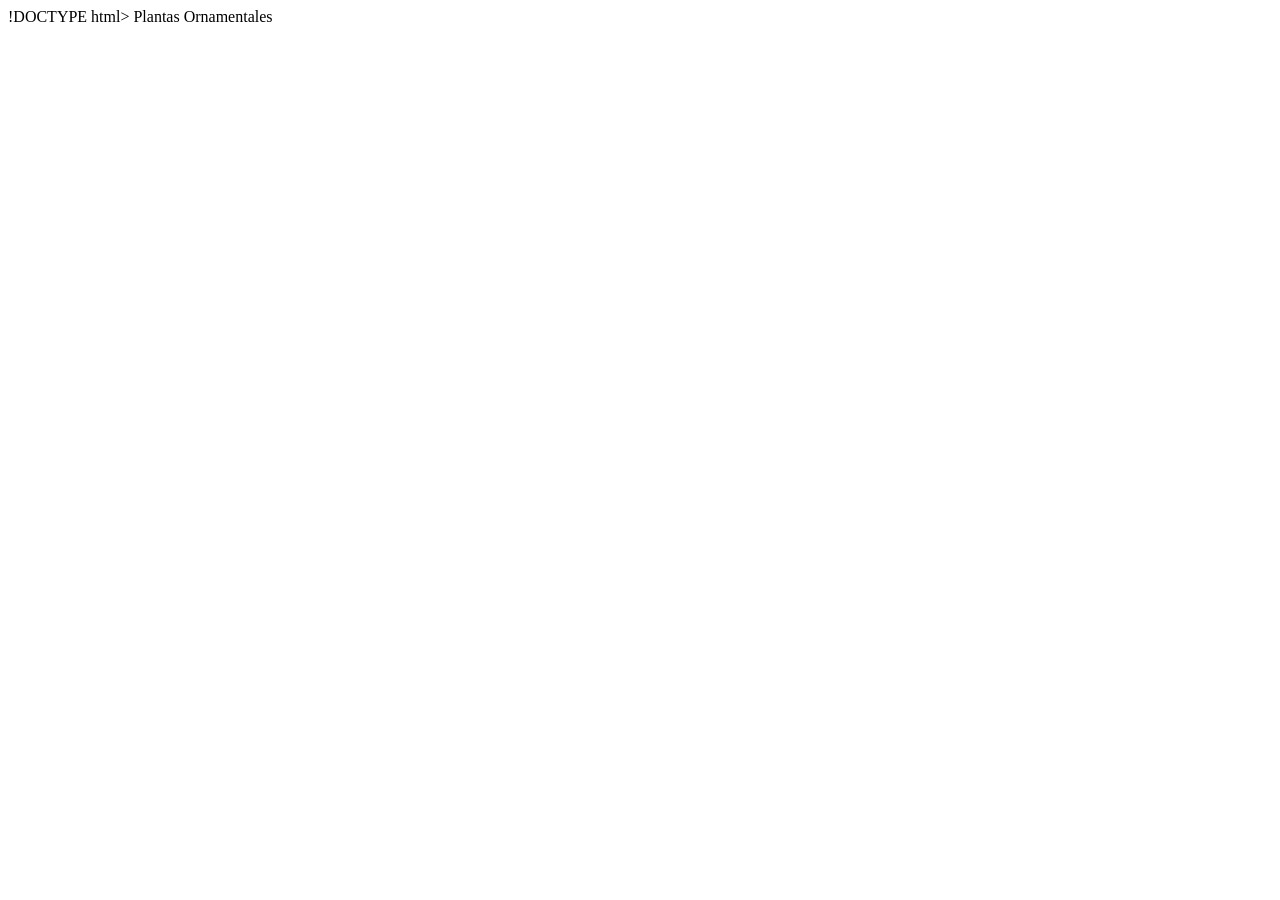
<file: pages/Accesorios.html>
!DOCTYPE html>
<html lang="es">
<head>
    <meta charset="UTF-8">
    <meta name="viewport" content="width=device-width, initial-scale=1.0">
    <title><link href="https://fonts.googleapis.com/css2?family=Roboto:wght@400;700&display=swap" rel="stylesheet">
    <link rel="stylesheet" href="Style.css">
    <title>Plantas</title>Plantas Ornamentales</title>
</head>

<body>

</body>
</html>
</file>
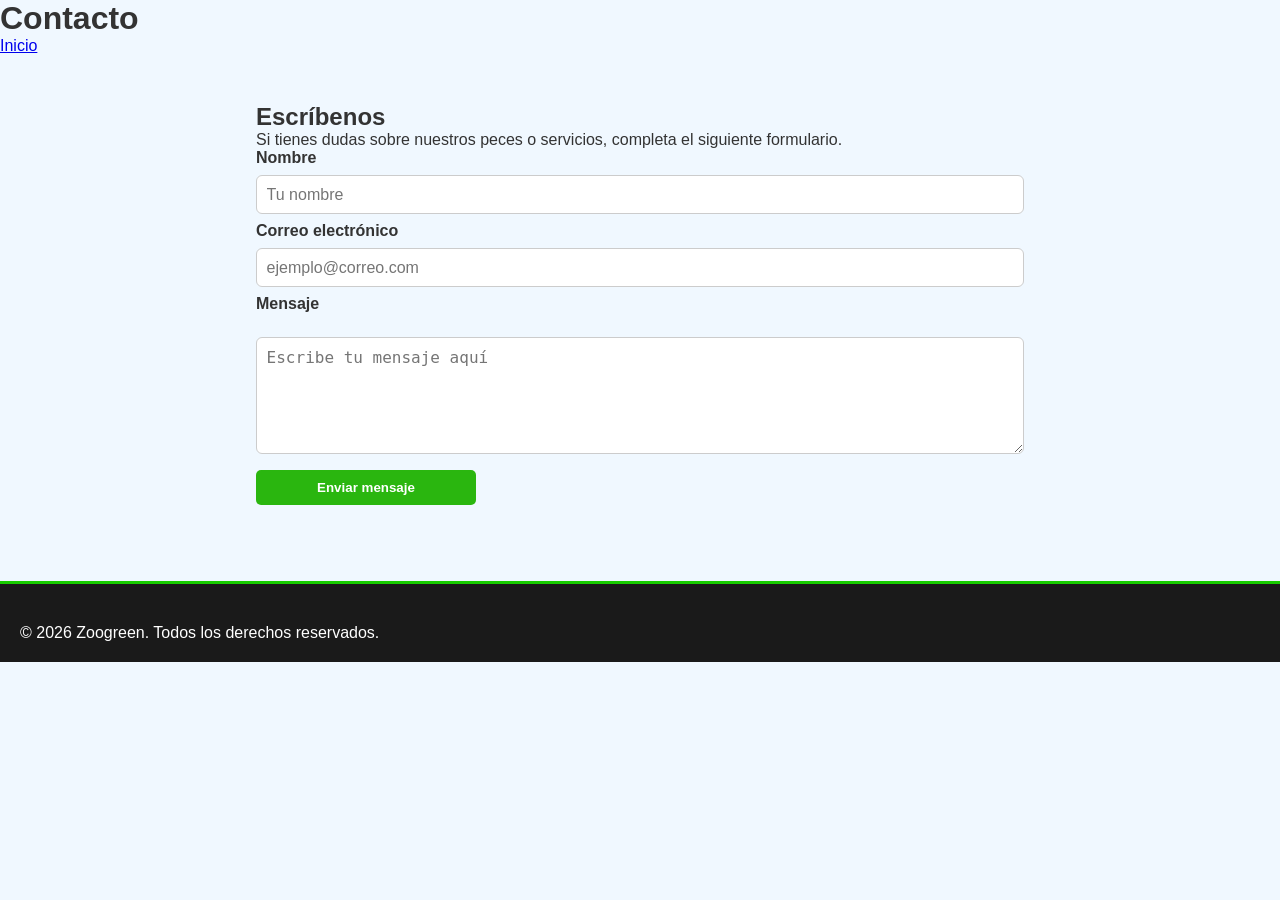
<file: pages/contacto.html>
<!DOCTYPE html>
<html lang="es">
<head>
    <meta charset="UTF-8">
    <meta name="viewport" content="width=device-width, initial-scale=1.0">
    <title>Contacto - Zoogreen</title>
    <link rel="stylesheet" href="../Style.css">
</head>
<body>
    <header>
        <h1>Contacto</h1>
        <nav>
            <ul>
                <li><a href="../index.html">Inicio</a></li>
            </ul>
        </nav>
    </header>

    <main>
        <section class="contacto">
            <h2>Escríbenos</h2>
            <p>Si tienes dudas sobre nuestros peces o servicios, completa el siguiente formulario.</p>
            <form>
                <label for="nombre">Nombre</label>
                <input type="text" id="nombre" name="nombre" placeholder="Tu nombre" required>

                <label for="email">Correo electrónico</label>
                <input type="email" id="email" name="email" placeholder="ejemplo@correo.com" required>

                <label for="mensaje">Mensaje</label>
                <textarea id="mensaje" name="mensaje" rows="5" placeholder="Escribe tu mensaje aquí" required></textarea>

                <button type="submit">Enviar mensaje</button>
            </form>
        </section>
    </main>

    <footer>
        <p>&copy; 2026 Zoogreen. Todos los derechos reservados.</p>
    </footer>
</body>
</html>
</file>
<file: Style.css>
/* 1. RESETEO BÁSICO Y VARIABLES GLOBALES */
* {
    margin: 0;
    padding: 0;
    box-sizing: border-box;
}

body {
    font-family: 'Roboto', sans-serif; /* Fuente externa */
    background-color: #f0f8ff; /* Azul muy claro */
    color: #333;
}

/* 2. ESTILOS DEL HEADER Y NAVEGACIÓN (Flexbox) */
.header {
    background-color: #228B22; 
    padding: 25px 3%; 
    display: flex; 
    justify-content: flex-start; 
    align-items: center; 
    flex-wrap: nowrap;
    gap: 20px;
}

.header__carrito {
    margin-left: auto; 
}

.carrito-btn {
    display: flex; 
    align-items: center;
    justify-content: center;
    width: 42px; 
    height: 42px; 
    color: #ffffff; 
    border: 1px solid rgba(255, 255, 255, 0.4); 
    border-radius: 5px; 
    text-decoration: none;
    transition: all 0.3s ease;
    font-size: 18px; /* [NUEVO]: Cambia este número si quieres el icono más grande o más pequeño */
}

.header__logo h1 {
    color: #ffffff; 
    margin: 0; 
    font-family: sans-serif; 
    font-size: 22px;
    text-align: center; 
    line-height: 1.1;
}

.nav__list {
    display: flex; 
    align-items: center;
    gap: 40px; 
    list-style: none; 
    margin: 0;
    padding: 0;
}

.nav__link {
    color: #ffffff; 
    text-decoration: none; 
    font-weight: bold;
    font-family: sans-serif;
    font-size: 14px;
    transition: color 0.3s ease; 
    display: inline-block;
    text-align: center;
    line-height: 1.2;
    transition color 0.3s ease, background-color 0.3s ease;
}

.nav__link:hover {
    color: #bbf7d0; 
}

/* El botón de Contacto que resalta */
.nav__link--destacado {
    background-color: #ffffff; 
    color: #228B22; 
    padding: 8px 16px; 
    border-radius: 5px; 
}

.nav__link--destacado:hover {
    background-color: #bbf7d0; 
    color: #166534; 
}

/* 3. SECCIÓN DE PRODUCTOS (Flexbox) */
.productos {
    display: flex;
    flex-wrap: wrap; 
    justify-content: center;
    gap: 30px;
    padding: 2rem;
}

.tarjeta-pez {
    background: white;
    border: 2px solid #ddd;
    padding: 10px;
    width: 250px;
    text-align: center;
    border-radius: 10px;    
}

.tarjeta-pez img {
    width: 90%; 
    height: auto;
}

.precio {
    display: block;
    font-weight: bold;
    color: #207c05c9;
    margin: 10px 0;
}

button {
    background-color: #21b304f3;
    border: none;
    padding: 10px;
    cursor: pointer;
    width: 100%;
    color: white; 
    font-weight: bold;
    border-radius: 5px;
}

/* 4. FORMULARIO DE CONTACTO */
.contacto {
    max-width: 800px;
    margin: 2rem auto;
    padding: 1rem;
}

.contacto form {
    display: flex;
    flex-direction: column;
    gap: 0.5rem;
}

.contacto label {
    font-weight: 700;
}

.contacto input,
.contacto textarea {
    padding: 0.6rem;
    border: 1px solid #ccc;
    border-radius: 6px;
    font-size: 1rem;
}

.contacto textarea {
    margin-top: 1rem; 
    resize: vertical;
}

.contacto button {
    width: auto;
    max-width: 220px;
    margin-top: 0.5rem;
}

/* 5. FOOTER (CSS Grid nativo) */
footer {
    background-color: #1a1a1a;
    color: #ffffff;
    padding: 40px 20px 20px;
    margin-top: 60px;
    border-top: 3px solid #18cc00;
}

.footer-content {
    display: grid;
    grid-template-columns: repeat(auto-fit, minmax(250px, 1fr));
    gap: 30px;
    max-width: 1200px;
    margin: 0 auto 30px;
}

.footer-section h4 {
    color: #18cc00;
    margin-bottom: 15px;
    font-size: 1.1em;
    text-transform: uppercase;
    border-bottom: 2px solid #18cc00;
    padding-bottom: 10px;
}

.footer-section p {
    font-size: 0.95em;
    line-height: 1.6;
    margin-bottom: 10px;
}

.footer-section ul {
    list-style: none;
    padding: 0;
}

.footer-section ul li {
    font-size: 0.95em;
    line-height: 1.8;
    margin-bottom: 8px;
}

.footer-section a {
    color: #18cc00;
    text-decoration: none;
    transition: color 0.3s ease;
}

.footer-section a:hover {
    color: #00d4ff;
    text-decoration: underline;
}

.footer-bottom {
    text-align: center;
    border-top: 1px solid #333333;
    padding-top: 20px;
    font-size: 0.9em;
    color: #999999;
}

/* 6. MEDIA QUERIES (Diseño Responsivo para Celulares) */
@media (max-width: 768px) {
    .header {
        flex-direction: column;
        align-items: flex-start;
        gap: 1rem;
    }

    .nav__list {
        flex-direction: column;
        gap: 10px;
    }

    .productos {
        flex-direction: column;
        align-items: center;
        gap: 20px;
        padding: 1rem;
    }

    .tarjeta-pez {
        width: 100%;
        max-width: 320px;
    }

    .contacto {
        padding: 1rem;
        margin: 1rem;
    }

    .footer-content {
        grid-template-columns: 1fr;
    }
}
</file>
